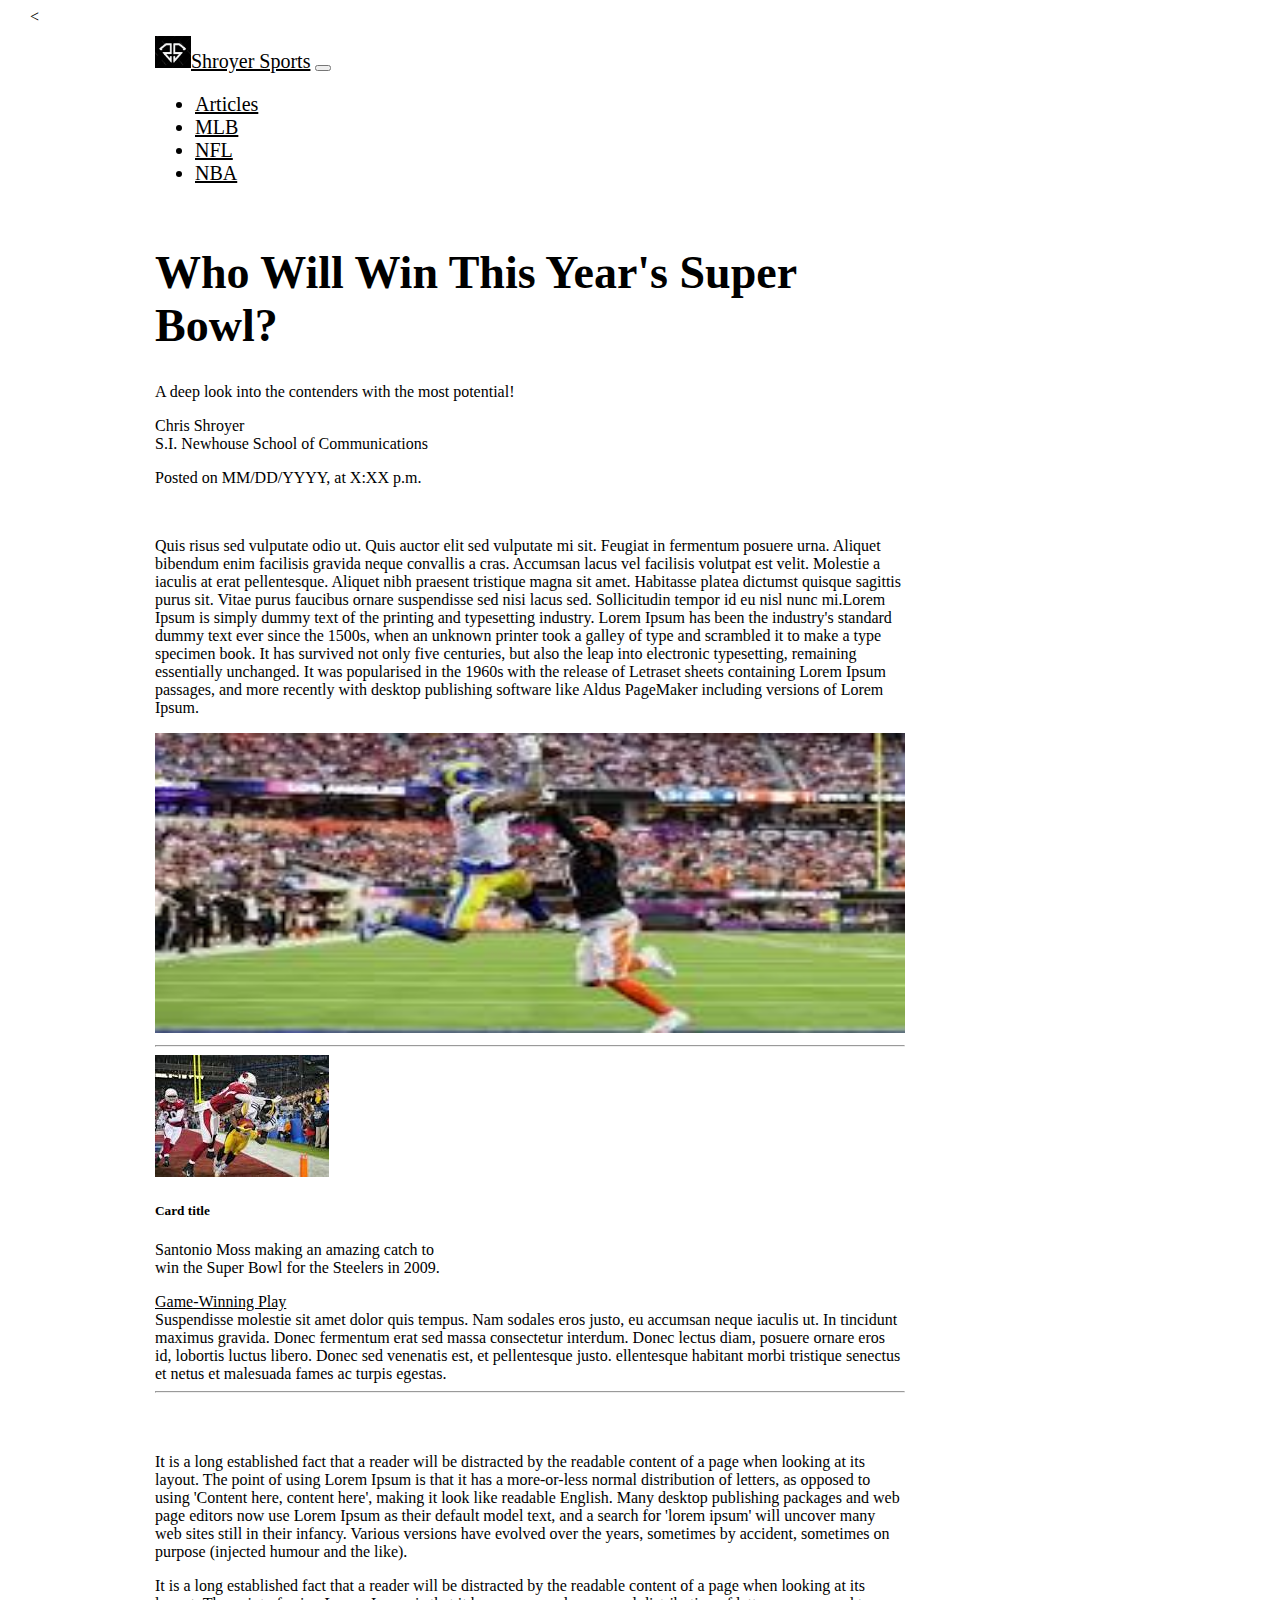
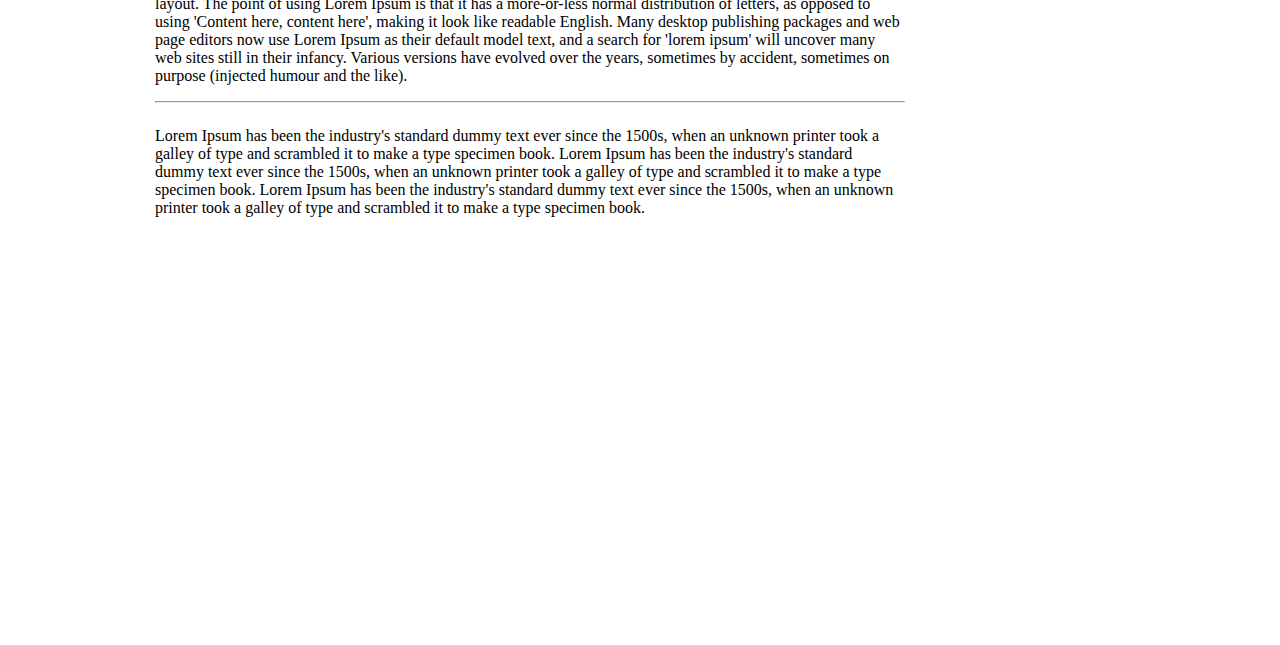
<file: assignment10/index.html>
<!DOCTYPE html>
<html lang="en">
  <head>
    <meta charset="utf-8">

    <link href="https://cdn.jsdelivr.net/npm/bootstrap@5.2.3/dist/css/bootstrap.min.css" rel="stylesheet" integrity="sha384-rbsA2VBKQhggwzxH7pPCaAqO46MgnOM80zW1RWuH61DGLwZJEdK2Kadq2F9CUG65" crossorigin="anonymous">


    <link rel="stylesheet" href="css/main.css">
    <<link rel="icon" href="images/baseball.png" type="image/x-icon">
    <title>Assignment 10</title>
  </head>
  <body>
    
  <header class="d-flex flex-wrap justify-content-start py-3 mb-4 border-bottom">

<nav class="navbar navbar-expand-lg bg-light">
  <div class="container-fluid">
    <a class="navbar-brand" href="#"><img class="logo" src=images/doubles.png>Shroyer Sports</a>
    <button class="navbar-toggler" type="button" data-bs-toggle="collapse" data-bs-target="#navbarText" aria-controls="navbarText" aria-expanded="false" aria-label="Toggle navigation">
      <span class="navbar-toggler-icon"></span>
    </button>
    <div class="collapse navbar-collapse" id="navbarText">
      <ul class="navbar-nav me-auto mb-2 mb-lg-0">
        <li class="nav-item">
          <a class="nav-link active" aria-current="page" href="#">Articles</a>
        </li>
        <li class="nav-item">
          <a class="nav-link" href="#">MLB</a>
        </li>
        <li class="nav-item">
          <a class="nav-link" href="#">NFL</a>
        </li>
        <li class="nav-item">
          <a class="nav-link" href="#">NBA</a>
        </li>
      </ul>
    </div>
  </div>
</nav>


     

    <header>




    <article>


      <header>
        <h1>Who Will Win This Year's Super Bowl?</h1>
        <p>A deep look into the contenders with the most potential!</p>
        <p class="byline">Chris Shroyer <br>S.I. Newhouse School of Communications</p>
        <p>Posted on MM/DD/YYYY, at X:XX p.m.</p>
      </header>
<br>

  

    <div class="row">
    <div class="col-md-8 col-sm-8">
    <p style="float:left;">Quis risus sed vulputate odio ut. Quis auctor elit sed vulputate mi sit. Feugiat in fermentum posuere urna. Aliquet bibendum enim facilisis gravida neque convallis a cras. Accumsan lacus vel facilisis volutpat est velit. Molestie a iaculis at erat pellentesque. Aliquet nibh praesent tristique magna sit amet. Habitasse platea dictumst quisque sagittis purus sit. Vitae purus faucibus ornare suspendisse sed nisi lacus sed. Sollicitudin tempor id eu nisl nunc mi.Lorem Ipsum is simply dummy text of the printing and typesetting industry. Lorem Ipsum has been the industry's standard dummy text ever since the 1500s, when an unknown printer took a galley of type and scrambled it to make a type specimen book. It has survived not only five centuries, but also the leap into electronic typesetting, remaining essentially unchanged. It was popularised in the 1960s with the release of Letraset sheets containing Lorem Ipsum passages, and more recently with desktop publishing software like Aldus PageMaker including versions of Lorem Ipsum.</p>
  </div>
  <div class="col-md-4 col-sm-4">
    <img id="odellbeckham" src="images/objmoss.jpeg" class="img-fluid" alt="obj">
</div>


<hr>

 <div class="row">
    <div class="col-md-6">
      <div class="card" style="width: 18rem;">
        <img src="images/santanamoss.jpeg" class="card-img-top" alt="Santana Moss">
            <div class="card-body">
              <h5 class="card-title">Card title</h5>
              <p class="card-text">Santonio Moss making an amazing catch to win the Super Bowl for the Steelers in 2009.</p>
            <a href="https://www.youtube.com/watch?v=3mWHZKYFD9A" class="btn btn-primary">Game-Winning Play</a>
            </div>
      </div>
    </div>
    <div class="col-md-6">
      Suspendisse molestie sit amet dolor quis tempus. Nam sodales eros justo, eu accumsan neque iaculis ut. In tincidunt maximus gravida. Donec fermentum erat sed massa consectetur interdum. Donec lectus diam, posuere ornare eros id, lobortis luctus libero. Donec sed venenatis est, et pellentesque justo. ellentesque habitant morbi tristique senectus et netus et malesuada fames ac turpis egestas.
    </div>
  </div>

  <hr>

  <br>
  <br> 

  <p>It is a long established fact that a reader will be distracted by the readable content of a page when looking at its layout. The point of using Lorem Ipsum is that it has a more-or-less normal distribution of letters, as opposed to using 'Content here, content here', making it look like readable English. Many desktop publishing packages and web page editors now use Lorem Ipsum as their default model text, and a search for 'lorem ipsum' will uncover many web sites still in their infancy. Various versions have evolved over the years, sometimes by accident, sometimes on purpose (injected humour and the like).</p>


  <p>It is a long established fact that a reader will be distracted by the readable content of a page when looking at its layout. The point of using Lorem Ipsum is that it has a more-or-less normal distribution of letters, as opposed to using 'Content here, content here', making it look like readable English. Many desktop publishing packages and web page editors now use Lorem Ipsum as their default model text, and a search for 'lorem ipsum' will uncover many web sites still in their infancy. Various versions have evolved over the years, sometimes by accident, sometimes on purpose (injected humour and the like).</p>

<hr>


<div class="row">
    <div class="col-md-8 col-sm-8">
    <p style="float:right">Lorem Ipsum has been the industry's standard dummy text ever since the 1500s, when an unknown printer took a galley of type and scrambled it to make a type specimen book. Lorem Ipsum has been the industry's standard dummy text ever since the 1500s, when an unknown printer took a galley of type and scrambled it to make a type specimen book. Lorem Ipsum has been the industry's standard dummy text ever since the 1500s, when an unknown printer took a galley of type and scrambled it to make a type specimen book.</p>
  </div>
  <div class="col-md-4 col-sm-4">
    <iframe title="COVID Cases per Month (2020-2021)" aria-label="Interactive line chart" id="datawrapper-chart-EtlVN" src="https://datawrapper.dwcdn.net/EtlVN/1/" scrolling="no" frameborder="0" style="width: 0; min-width: 100% !important; border: none;" height="400"></iframe><script type="text/javascript">!function(){"use strict";window.addEventListener("message",(function(e){if(void 0!==e.data["datawrapper-height"]){var t=document.querySelectorAll("iframe");for(var a in e.data["datawrapper-height"])for(var r=0;r<t.length;r++){if(t[r].contentWindow===e.source)t[r].style.height=e.data["datawrapper-height"][a]+"px"}}}))}();</script>
</div>




      </article>


      
  <script src="https://cdn.jsdelivr.net/npm/bootstrap@5.2.3/dist/js/bootstrap.bundle.min.js" integrity="sha384-kenU1KFdBIe4zVF0s0G1M5b4hcpxyD9F7jL+jjXkk+Q2h455rYXK/7HAuoJl+0I4" crossorigin="anonymous"></script> 
     

  </body>
</html>
</file>
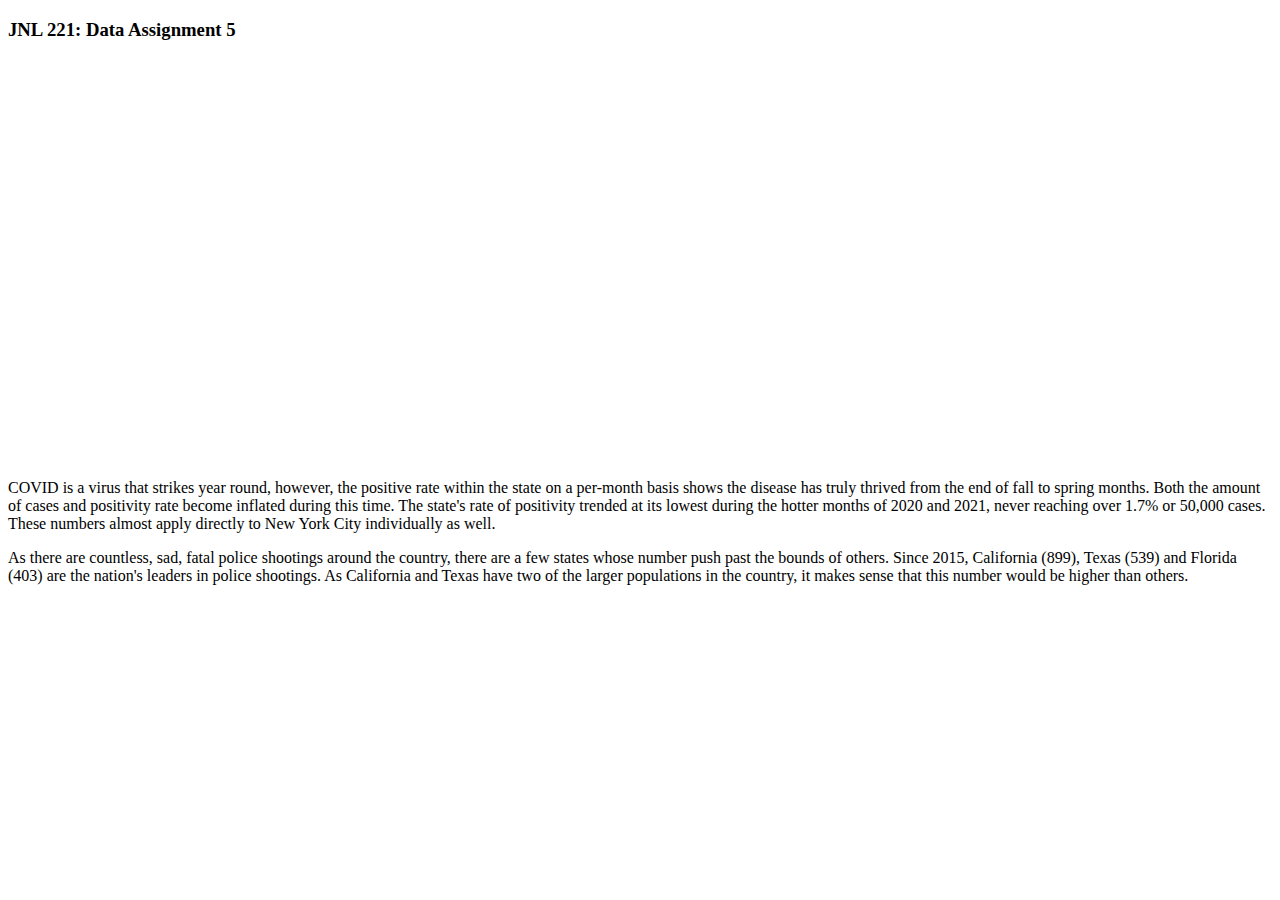
<file: assignment5/index.html>
<!doctype html>
<html lang="en">
  <head>
    <!-- Required meta tags -->
    <meta charset="utf-8">
    <meta name="viewport" content="width=device-width, initial-scale=1">

    <!-- Bootstrap CSS -->
    <link href="https://cdn.jsdelivr.net/npm/bootstrap@5.0.2/dist/css/bootstrap.min.css" rel="stylesheet" integrity="sha384-EVSTQN3/azprG1Anm3QDgpJLIm9Nao0Yz1ztcQTwFspd3yD65VohhpuuCOmLASjC" crossorigin="anonymous">

    <title>JNL 221 - Data Assignment 5</title>
  </head>
  <body>

    <div class="container">

      <div class="row">
        <header class="col bg-secondary text-white p-2 mb-4">
          <h3>JNL 221: Data Assignment 5</h3>
        </header> 
      </div>

      <div class="row">
        <div class="col-lg-7">

          <!-- PLACE YOUR DATAWRAPPER <iframe> DIRECTLY UNDERNEATH ME! -->
<iframe title="COVID Cases per Month (2020-2021)" aria-label="Interactive line chart" id="datawrapper-chart-EtlVN" src="https://datawrapper.dwcdn.net/EtlVN/1/" scrolling="no" frameborder="0" style="width: 0; min-width: 100% !important; border: none;" height="400"></iframe><script type="text/javascript">!function(){"use strict";window.addEventListener("message",(function(e){if(void 0!==e.data["datawrapper-height"]){var t=document.querySelectorAll("iframe");for(var a in e.data["datawrapper-height"])for(var r=0;r<t.length;r++){if(t[r].contentWindow===e.source)t[r].style.height=e.data["datawrapper-height"][a]+"px"}}}))}();</script> 

          
          <!-- PLACE YOUR DATAWRAPPER <iframe> ABOVE ME!-->
        
        <p> COVID is a virus that strikes year round, however, the positive rate within the state on a per-month basis shows the disease has truly thrived from the end of fall to spring months. Both the amount of cases and positivity rate become inflated during this time. The state's rate of positivity trended at its lowest during the hotter months of 2020 and 2021, never reaching over 1.7% or 50,000 cases. These numbers almost apply directly to New York City individually as well. <p>

        </div>

<div class="flourish-embed flourish-chart" data-src="visualisation/11434537"><script src="https://public.flourish.studio/resources/embed.js"></script></div> 

<p>As there are countless, sad, fatal police shootings around the country, there are a few states whose number push past the bounds of others. Since 2015, California (899), Texas (539) and Florida (403) are the nation's leaders in police shootings. As California and Texas have two of the larger populations in the country, it makes sense that this number would be higher than others.<p>

      </div>

    <!-- Bootstrap Bundle with Popper -->
    <script src="https://cdn.jsdelivr.net/npm/bootstrap@5.0.2/dist/js/bootstrap.bundle.min.js" integrity="sha384-MrcW6ZMFYlzcLA8Nl+NtUVF0sA7MsXsP1UyJoMp4YLEuNSfAP+JcXn/tWtIaxVXM" crossorigin="anonymous"></script>

  </body>
</html>
</file>
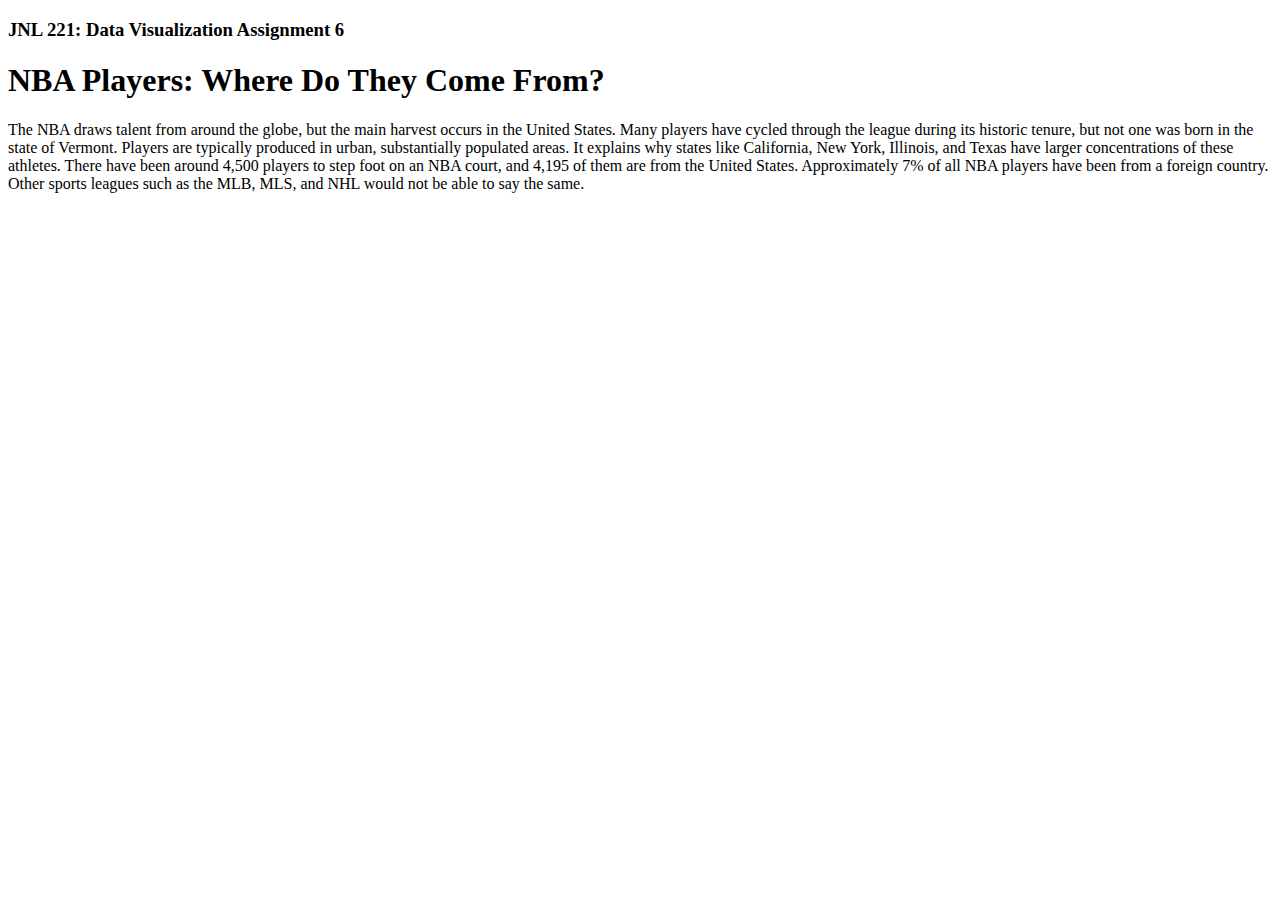
<file: assignment6/index.html>
<!doctype html>
<html lang="en">
  <head>
    <!-- Required meta tags -->
    <meta charset="utf-8">
    <meta name="viewport" content="width=device-width, initial-scale=1">

    <!-- Bootstrap CSS -->
    <link href="https://cdn.jsdelivr.net/npm/bootstrap@5.0.2/dist/css/bootstrap.min.css" rel="stylesheet" integrity="sha384-EVSTQN3/azprG1Anm3QDgpJLIm9Nao0Yz1ztcQTwFspd3yD65VohhpuuCOmLASjC" crossorigin="anonymous">

    <title>JNL 221 - DV3</title>
  </head>
  <body>

    <div class="container">

      <div class="row">
        <header class="col bg-secondary text-white p-2 mb-4">
          <h3>JNL 221: Data Visualization Assignment 6</h3>
        </header>
      </div>

      <div class="row">
        <div class="col-lg-7">


          <h1>NBA Players: Where Do They Come From?</h1>

          <p>The NBA draws talent from around the globe, but the main harvest occurs in the United States. Many players have cycled through the league during its historic tenure, but not one was born in the state of Vermont. Players are typically produced in urban, substantially populated areas. It explains why states like California, New York, Illinois, and Texas have larger concentrations of these athletes. There have been around 4,500 players to step foot on an NBA court, and 4,195 of them are from the United States. Approximately 7% of all NBA players have been from a foreign country. Other sports leagues such as the MLB, MLS, and NHL would not be able to say the same. </p>

          <!-- PLACE YOUR DATAWRAPPER <iframe> DIRECTLY UNDERNEATH ME! -->

            <iframe title="Which state produces the most NBA players?" aria-label="Map" id="datawrapper-chart-NdQXC" src="https://datawrapper.dwcdn.net/NdQXC/1/" scrolling="no" frameborder="0" style="width: 0; min-width: 100% !important; border: none;" height="501"></iframe><script type="text/javascript">!function(){"use strict";window.addEventListener("message",(function(e){if(void 0!==e.data["datawrapper-height"]){var t=document.querySelectorAll("iframe");for(var a in e.data["datawrapper-height"])for(var r=0;r<t.length;r++){if(t[r].contentWindow===e.source)t[r].style.height=e.data["datawrapper-height"][a]+"px"}}}))}();
</script>

          
          <!-- PLACE YOUR DATAWRAPPER <iframe> ABOVE ME!-->
        
        </div>

      </div>

    <!-- Bootstrap Bundle with Popper -->
    <script src="https://cdn.jsdelivr.net/npm/bootstrap@5.0.2/dist/js/bootstrap.bundle.min.js" integrity="sha384-MrcW6ZMFYlzcLA8Nl+NtUVF0sA7MsXsP1UyJoMp4YLEuNSfAP+JcXn/tWtIaxVXM" crossorigin="anonymous"></script>

  </body>
</html>
</file>
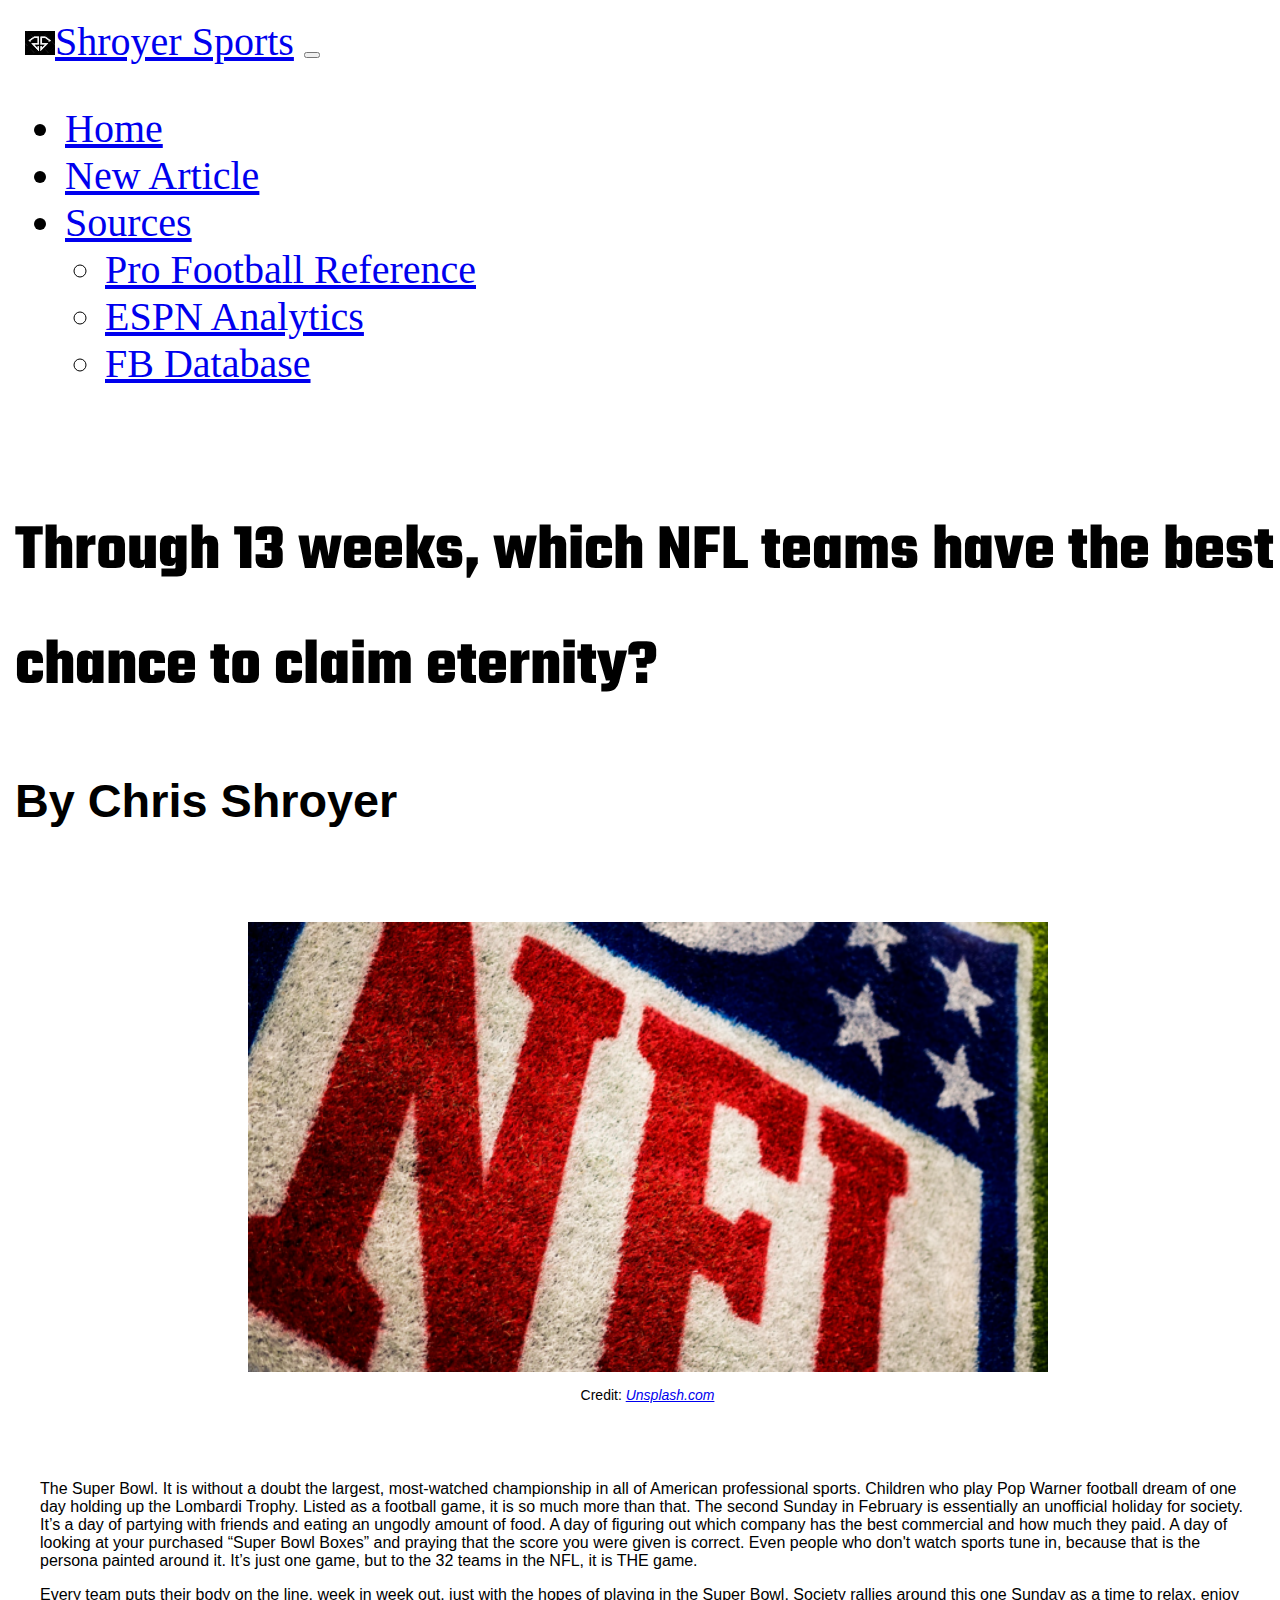
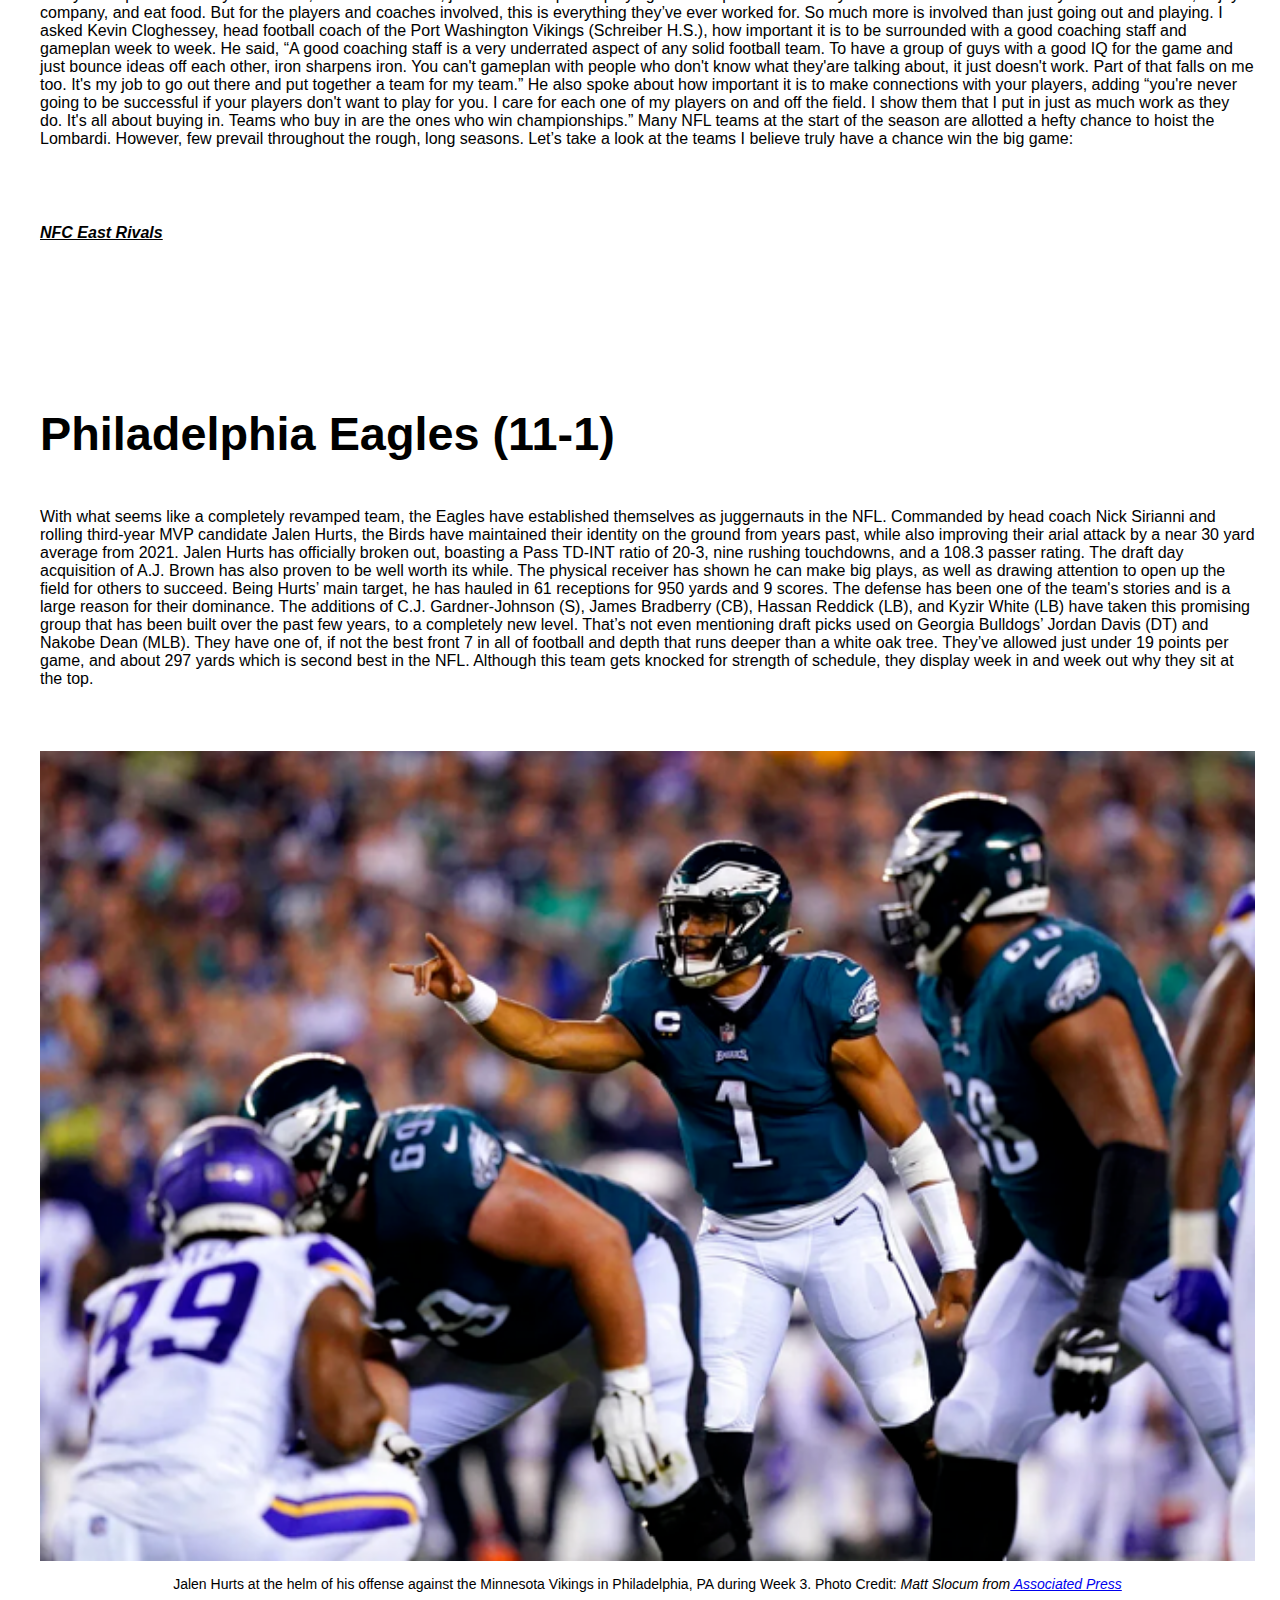
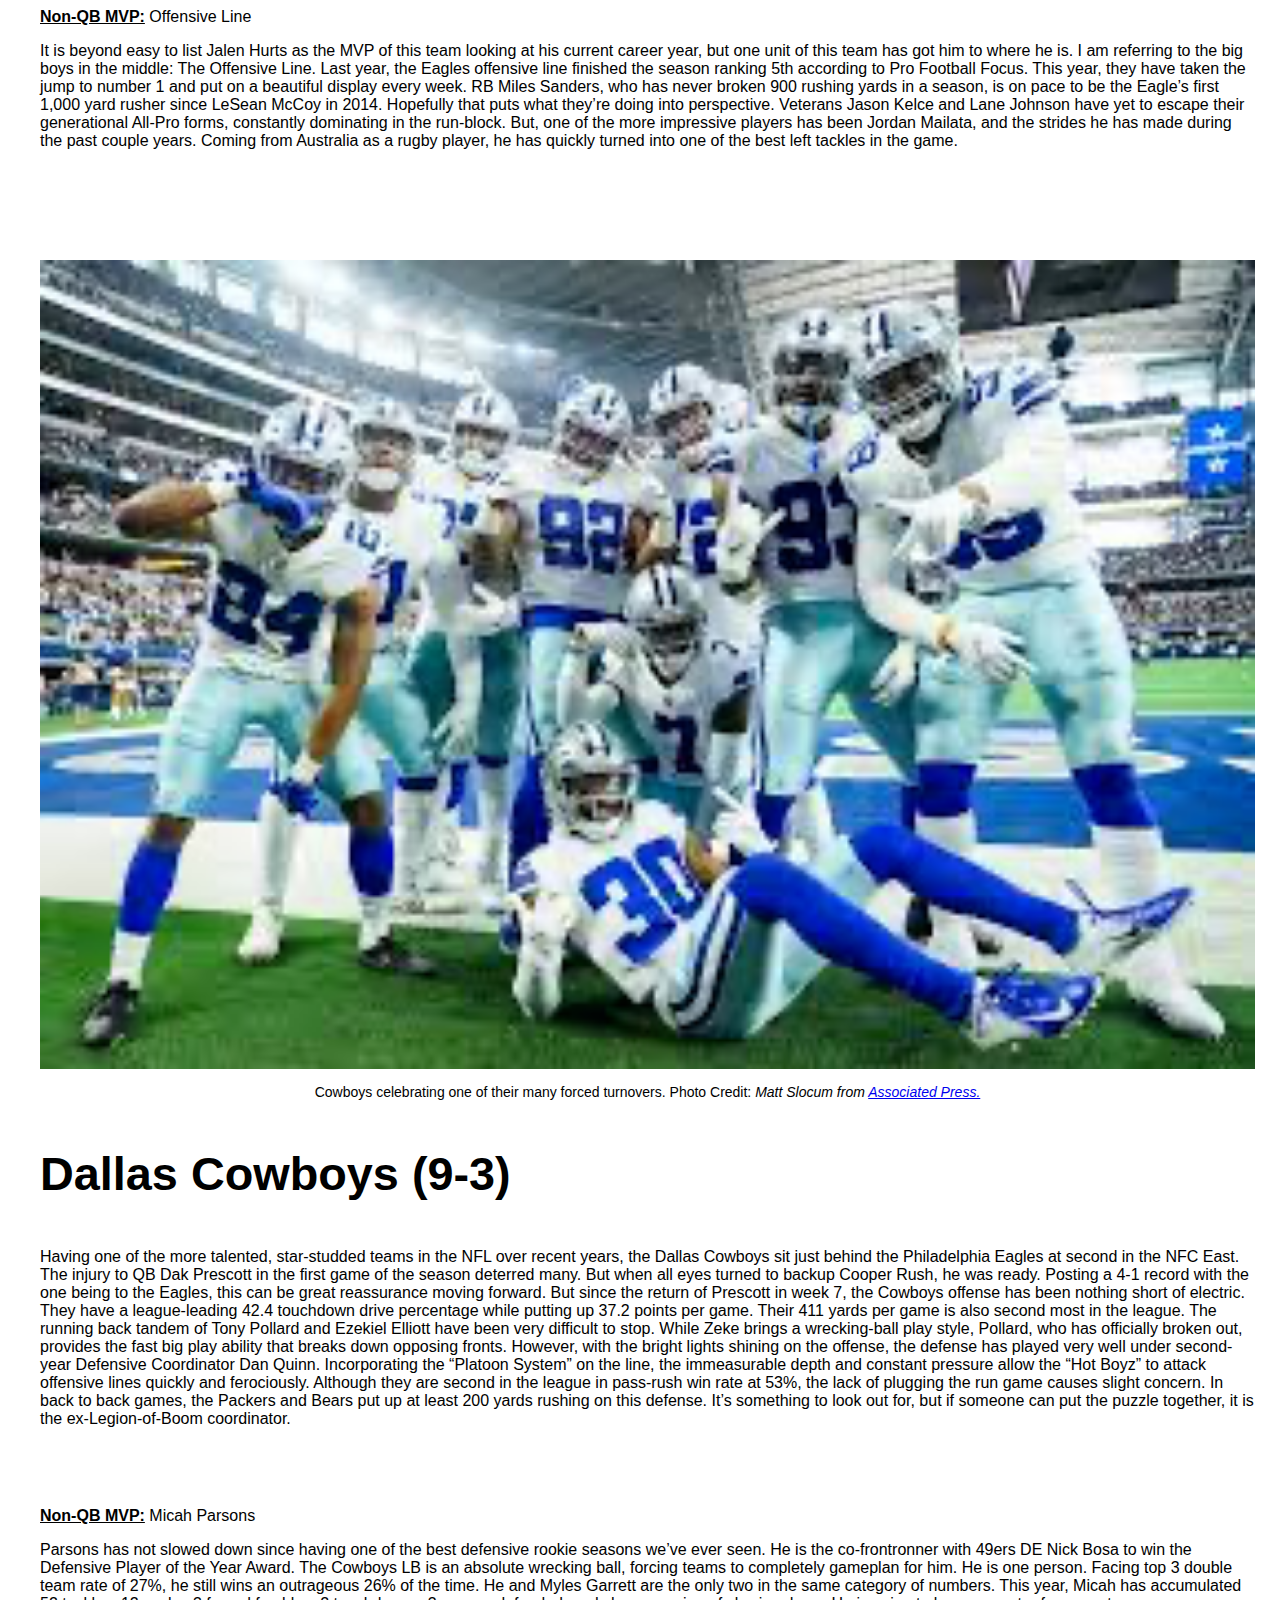
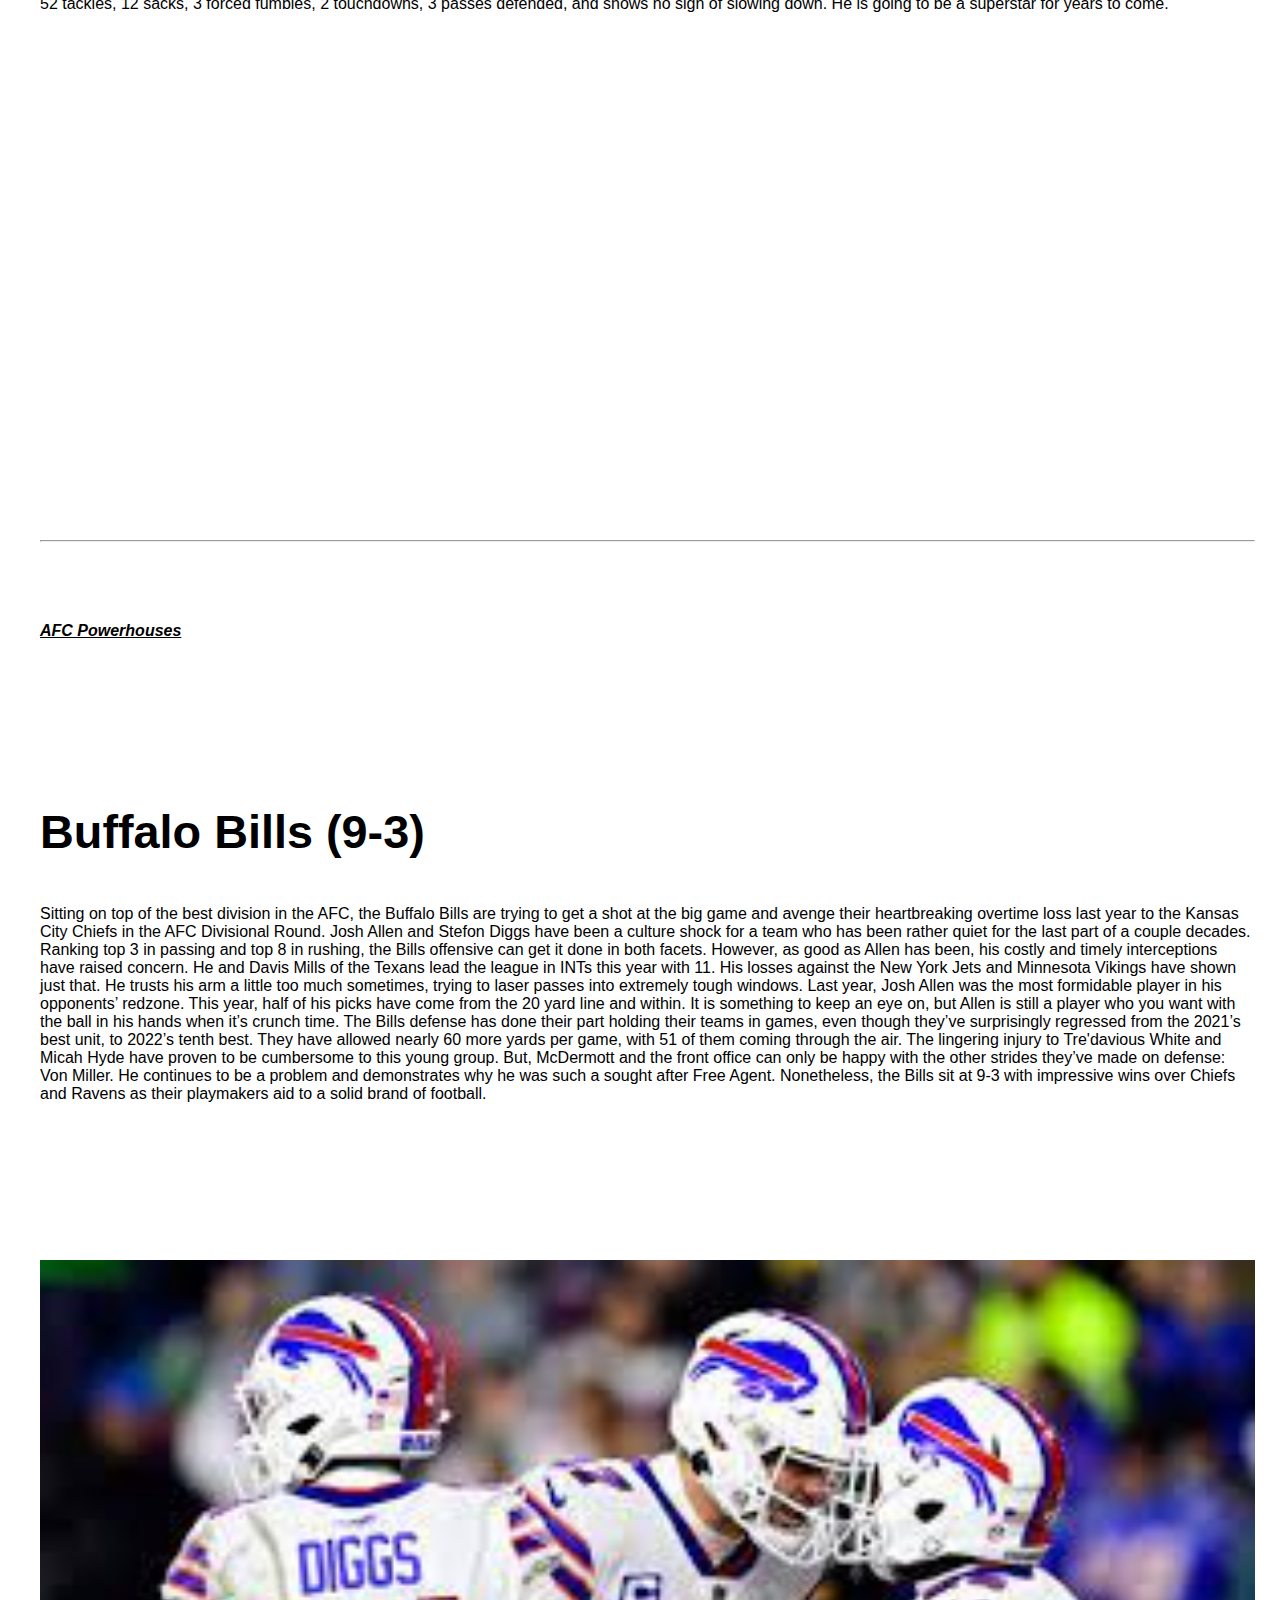
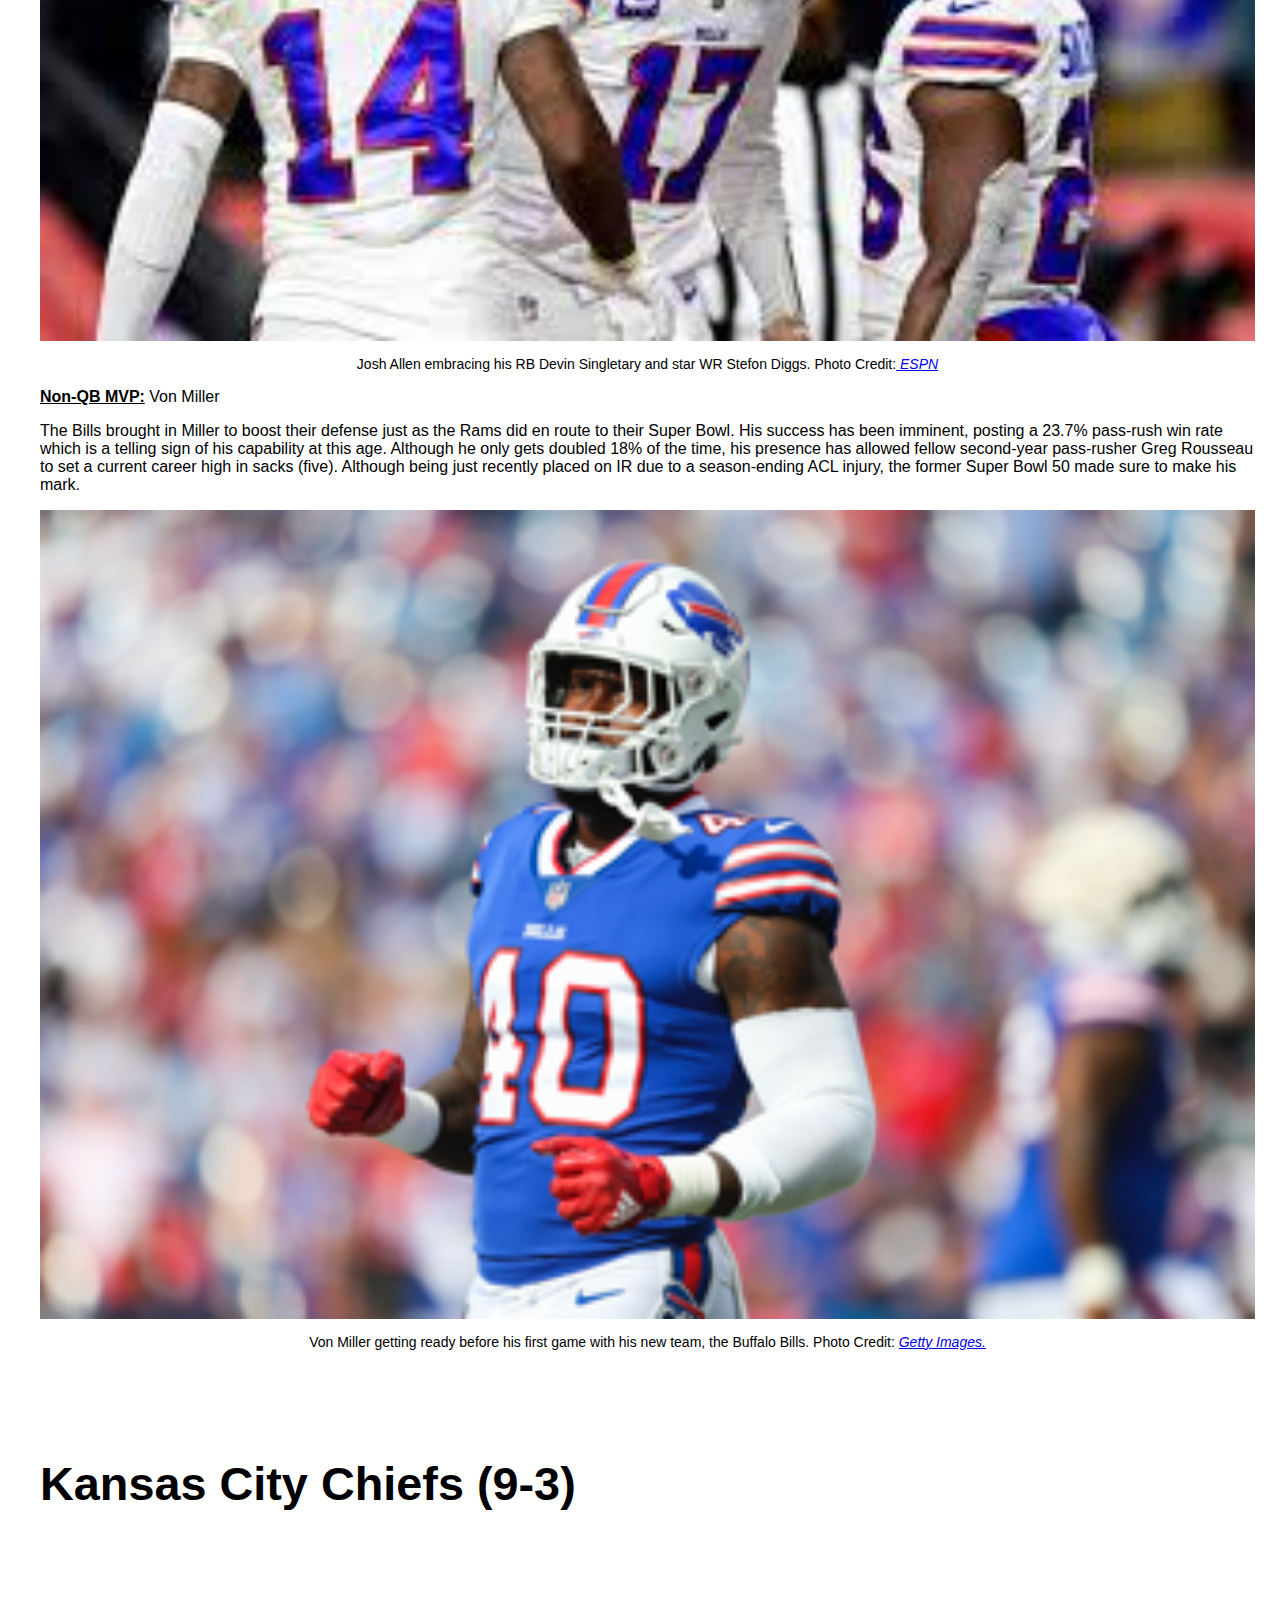
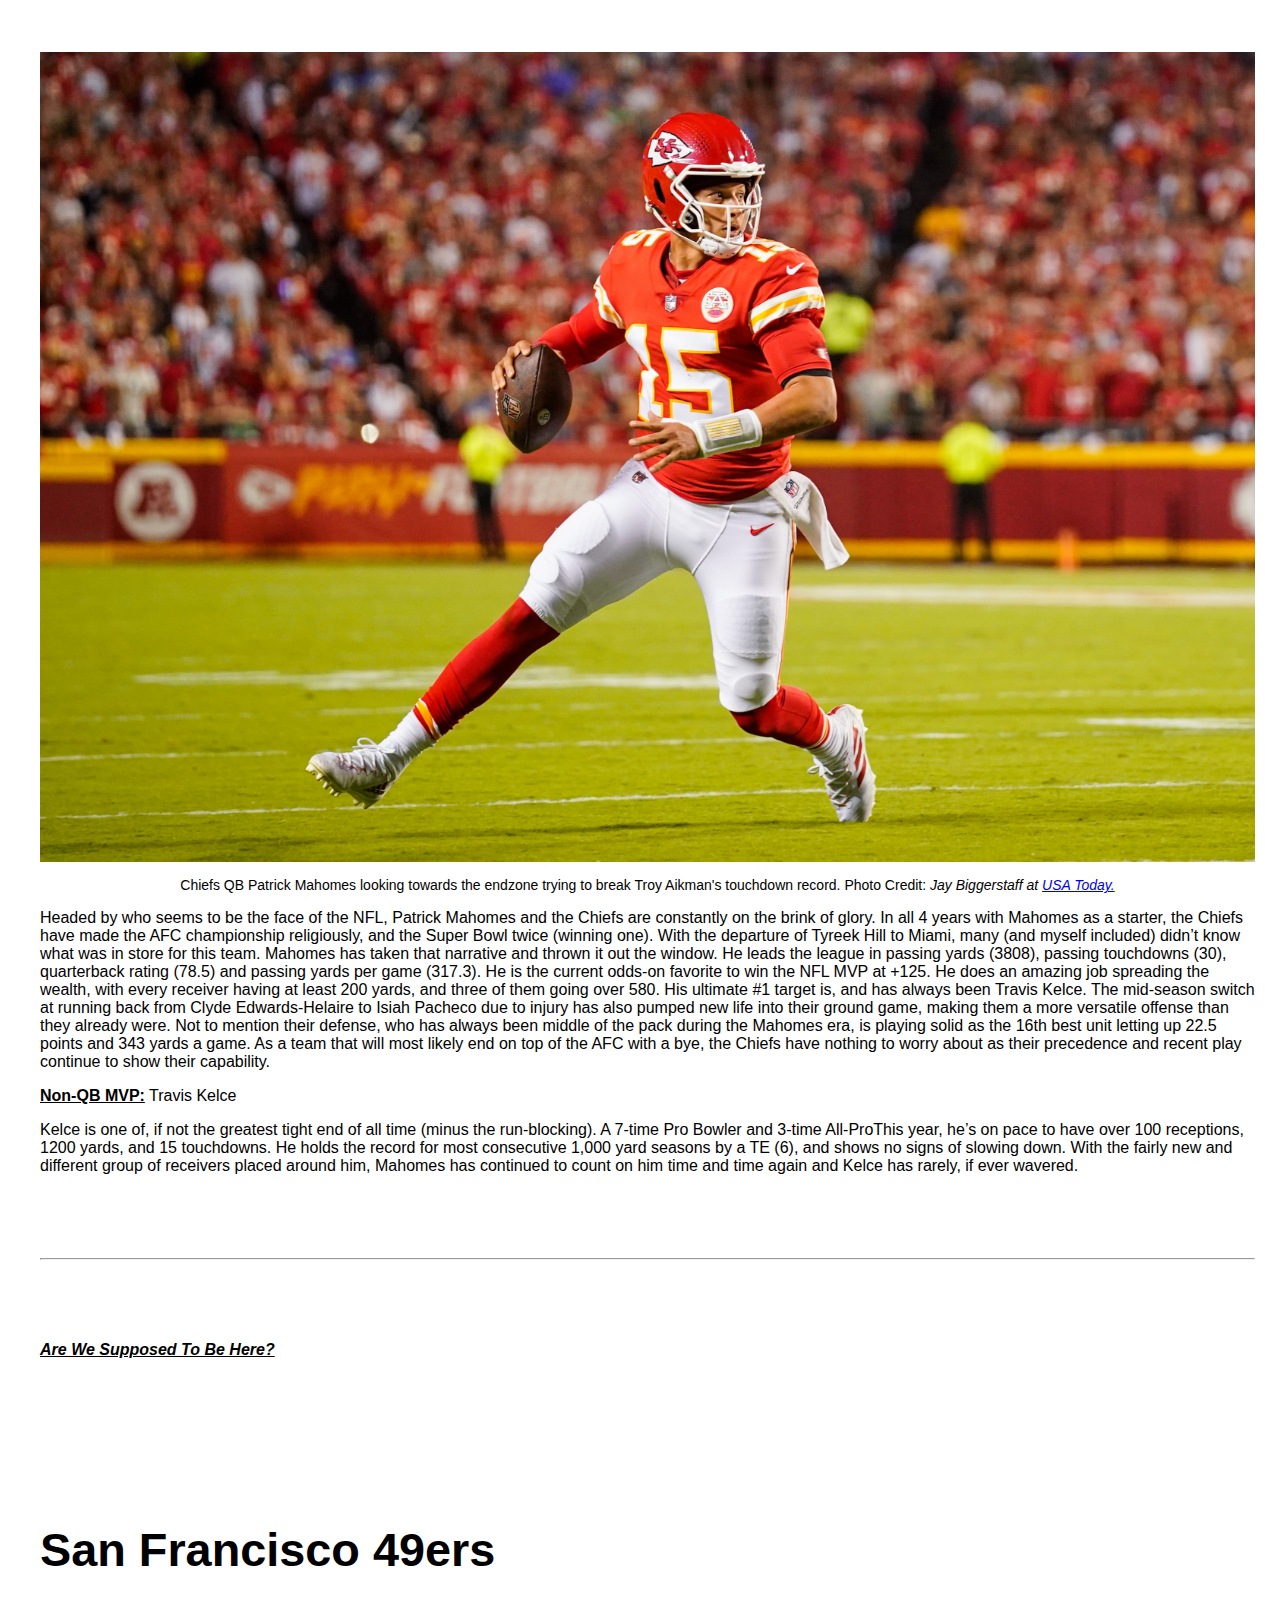
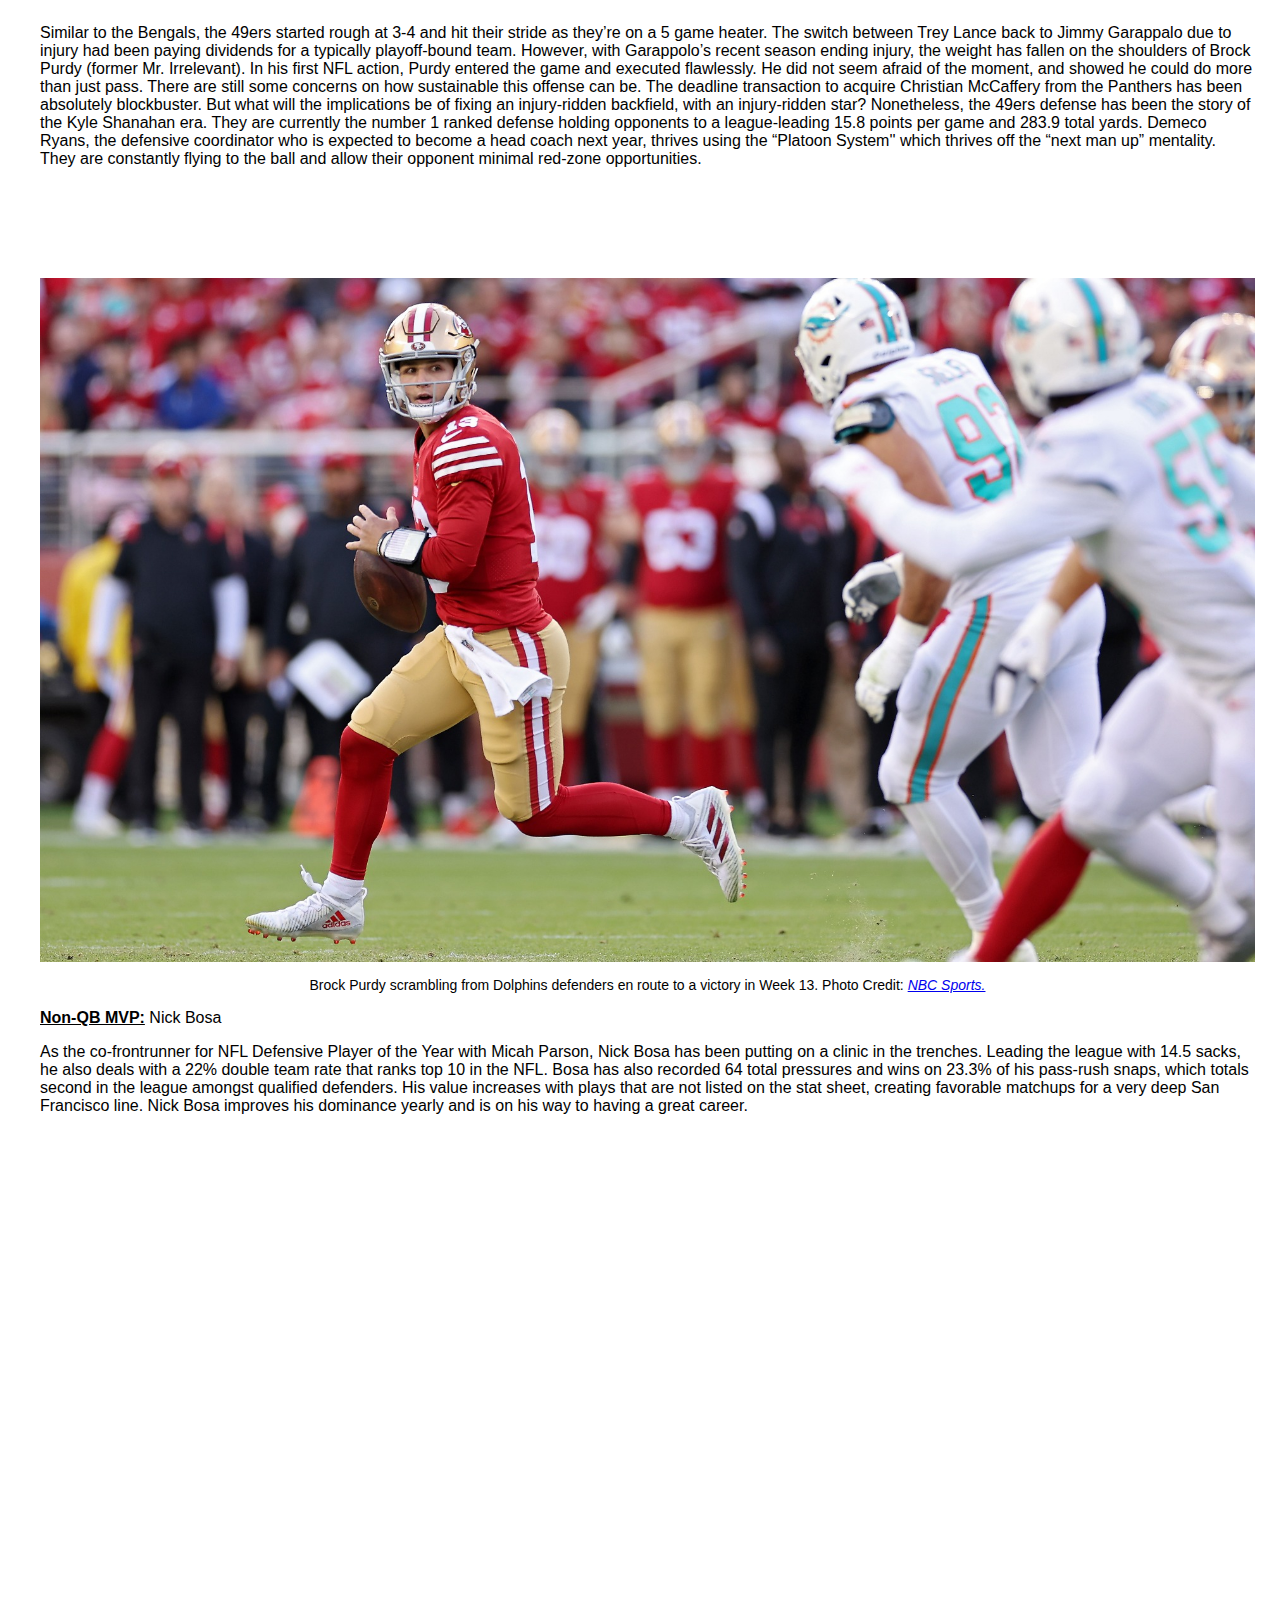
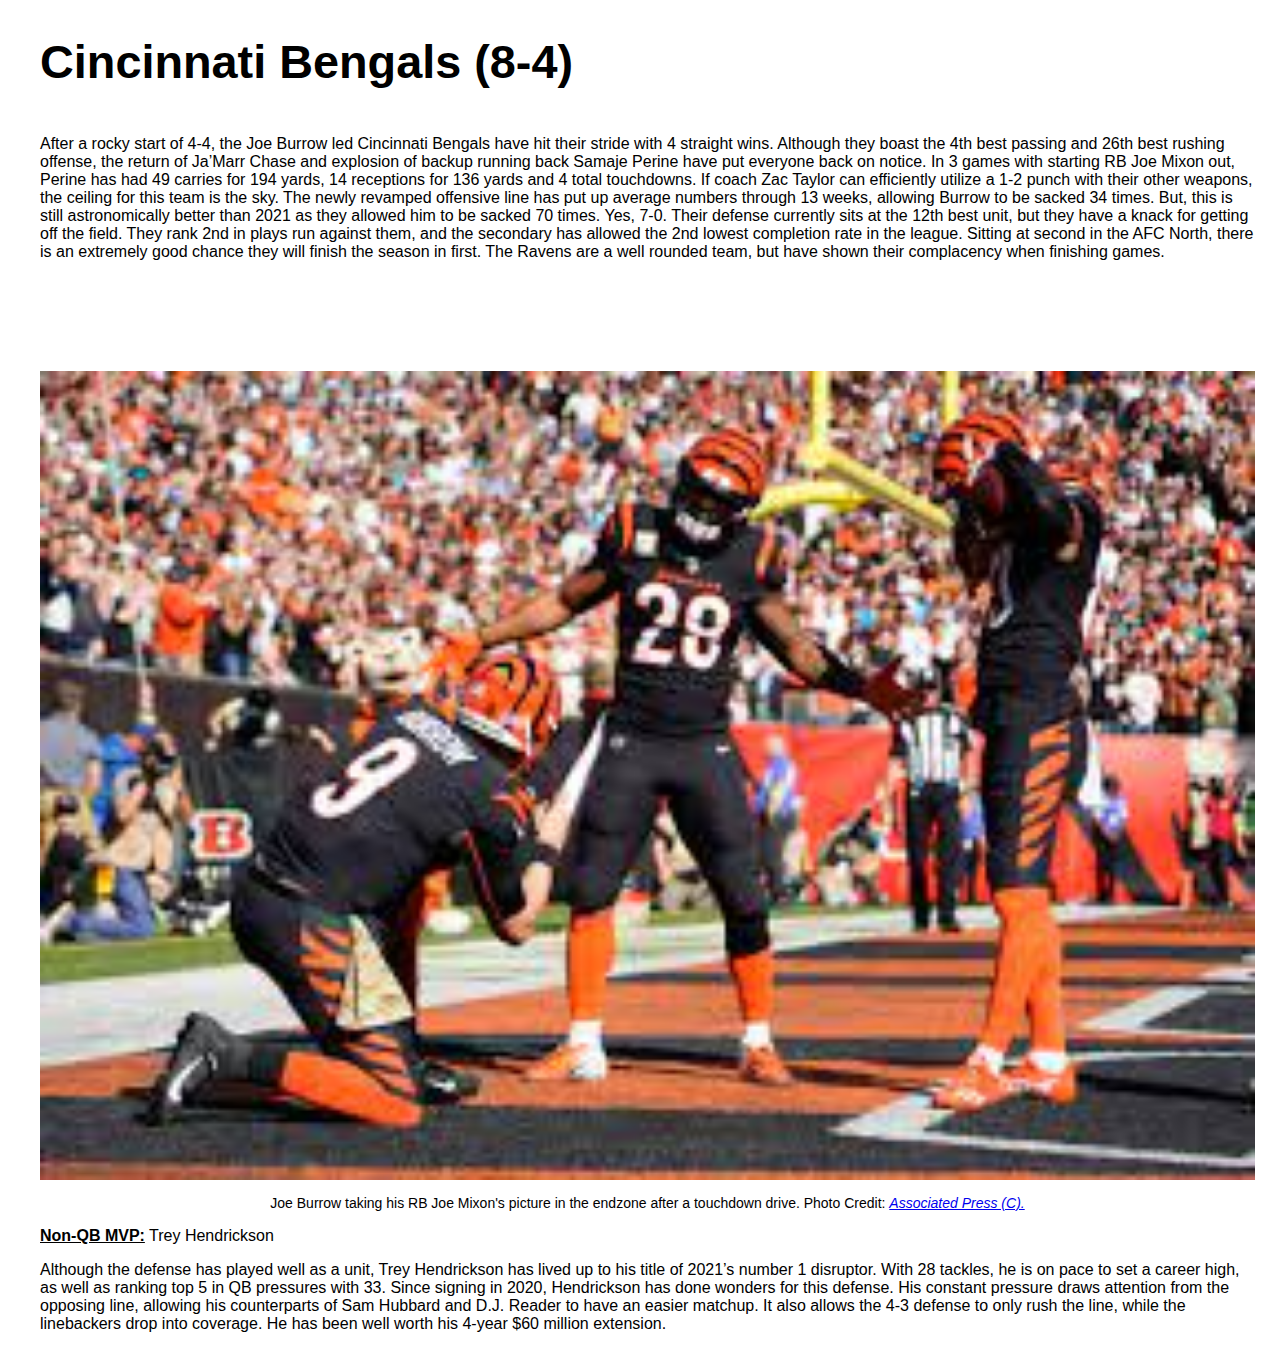
<file: superbowlpredictions/index.html>
<!DOCTYPE html>
<html>
<head>

  <link rel="stylesheet" href="project.css">
<link href="https://cdn.jsdelivr.net/npm/bootstrap@5.2.3/dist/css/bootstrap.min.css" rel="stylesheet" integrity="sha384-rbsA2VBKQhggwzxH7pPCaAqO46MgnOM80zW1RWuH61DGLwZJEdK2Kadq2F9CUG65" crossorigin="anonymous">
<meta name="viewport" content="width=device-width, initial-scale=1, shrink-to-fit=no">

<!-- JavaScript Bundle with Popper -->
<script src="https://cdn.jsdelivr.net/npm/bootstrap@5.2.3/dist/js/bootstrap.bundle.min.js" integrity="sha384-kenU1KFdBIe4zVF0s0G1M5b4hcpxyD9F7jL+jjXkk+Q2h455rYXK/7HAuoJl+0I4" crossorigin="anonymous"></script>

<title>Through 13 weeks, which NFL teams have the best chance to claim eternity?</title>

</head>



<body style="align: middle;">

<div class="container">
<div class="row">

<nav class="navbar navbar-expand-lg bg-light">
  <div class="container-fluid">
    <a class="navbar-brand" href="#"><img class="logo" src=images/doubless.jpeg>Shroyer Sports</a>
    <button class="navbar-toggler" type="button" data-bs-toggle="collapse" data-bs-target="#navbarNavDropdown" aria-controls="navbarNavDropdown" aria-expanded="false" aria-label="Toggle navigation">
      <span class="navbar-toggler-icon"></span>
    </button>
    <div class="collapse navbar-collapse" id="navbarNavDropdown">
      <ul class="navbar-nav">
        <li class="nav-item">
          <a class="nav-link active" aria-current="page" href="#">Home</a>
        </li>
        <li class="nav-item">
          <a class="nav-link" href="https://cshroyer14.github.io/est133finalproject/">New Article</a>
        </li>
        <li class="nav-item dropdown">
          <a class="nav-link dropdown-toggle" href="#" role="button" data-bs-toggle="dropdown" aria-expanded="false">
            Sources
          </a>
          <ul class="dropdown-menu">
            <li><a class="dropdown-item" href="https://www.pro-football-reference.com/">Pro Football Reference</a></li>
            <li><a class="dropdown-item" href="https://www.espn.com/analytics/">ESPN Analytics</a></li>
            <li><a class="dropdown-item" href="https://www.footballdb.com/">FB Database</a></li>
          </ul>
        </li>
      </ul>
    </div>
  </div>
</nav>

  <div class="container">
    <h1>
    <link rel="preconnect" href="https://fonts.googleapis.com">
    <link rel="preconnect" href="https://fonts.gstatic.com" crossorigin>
    <link href="https://fonts.googleapis.com/css2?family=Teko&display=swap" rel="stylesheet">
    <span>Through 13 weeks, which NFL teams have the best chance to claim eternity?</span></h1>
    <h3>By Chris Shroyer</h3>



    <br>
    
    <div class="row">
      <div class="col-md-12">
        <div class="mainimg">

          <img src=images/nfl.png alt="Non-Copyright NFL logo" height="450" width="250">
          <p class="caption">
          <link rel="preconnect" href="https://fonts.googleapis.com">
          <link rel="preconnect" href="https://fonts.gstatic.com" crossorigin>
          <link href="https://fonts.googleapis.com/css2?family=PT+Serif+Caption:ital@1&display=swap" rel="stylesheet">
          Credit: <i><a href="https://unsplash.com/s/photos/nfl">Unsplash.com</a></i></p>
          </div>
        </div>
      </div>
    </div>

  <br>


  <article>

  <div class="row">
    <div class="col-md-12 col-sm-12">
      <p>The Super Bowl. It is without a doubt the largest, most-watched championship in all of American professional sports. Children who play Pop Warner football dream of one day holding up the Lombardi Trophy. Listed as a football game, it is so much more than that. The second Sunday in February is essentially an unofficial holiday for society. It’s a day of partying with friends and eating an ungodly amount of food. A day of figuring out which company has the best commercial and how much they paid. A day of looking at your purchased “Super Bowl Boxes” and praying that the score you were given is correct. Even people who don't watch sports tune in, because that is the persona painted around it. It’s just one game, but to the 32 teams in the NFL, it is THE game. </p>

      <p>Every team puts their body on the line, week in week out, just with the hopes of playing in the Super Bowl. Society rallies around this one Sunday as a time to relax, enjoy company, and eat food. But for the players and coaches involved, this is everything they’ve ever worked for. So much more is involved than just going out and playing. I asked Kevin Cloghessey, head football coach of the Port Washington Vikings (Schreiber H.S.), how important it is to be surrounded with a good coaching staff and gameplan week to week. He said, “A good coaching staff is a very underrated aspect of any solid football team. To have a group of guys with a good IQ for the game and just bounce ideas off each other, iron sharpens iron. You can't gameplan with people who don't know what they'are talking about, it just doesn't work. Part of that falls on me too. It's my job to go out there and put together a team for my team.” He also spoke about how important it is to make connections with your players, adding “you're never going to be successful if your players don't want to play for you. I care for each one of my players on and off the field. I show them that I put in just as much work as they do. It's all about buying in. Teams who buy in are the ones who win championships.” Many NFL teams at the start of the season are allotted a hefty chance to hoist the Lombardi. However, few prevail throughout the rough, long seasons. Let’s take a look at the teams I believe truly have a chance win the big game: </p>
    </div>
  </div>



<br>



  <h2><b><u><i>NFC East Rivals</i></u></b></h2>

  <br>
  <br>

  <div class="row">
    <div class="col-lg-8">
      <h3><b>Philadelphia Eagles (11-1)</b></h3>
      <p>With what seems like a completely revamped team, the Eagles have established themselves as juggernauts in the NFL. Commanded by head coach Nick Sirianni and rolling third-year MVP candidate Jalen Hurts, the Birds have maintained their identity on the ground from years past, while also improving their arial attack by a near 30 yard average from 2021. Jalen Hurts has officially broken out, boasting a Pass TD-INT ratio of 20-3, nine rushing touchdowns, and a 108.3 passer rating. The draft day acquisition of A.J. Brown has also proven to be well worth its while. The physical receiver has shown he can make big plays, as well as drawing attention to open up the field for others to succeed. Being Hurts’ main target, he has hauled in 61 receptions for 950 yards and 9 scores. The defense has been one of the team's stories and is a large reason for their dominance. The additions of C.J. Gardner-Johnson (S), James Bradberry (CB), Hassan Reddick (LB), and Kyzir White (LB) have taken this promising group that has been built over the past few years, to a completely new level. That’s not even mentioning draft picks used on Georgia Bulldogs’ Jordan Davis (DT) and Nakobe Dean (MLB). They have one of, if not the best front 7 in all of football and depth that runs deeper than a white oak tree. They’ve allowed just under 19 points per game, and about 297 yards which is second best in the NFL. Although this team gets knocked for strength of schedule, they display week in and week out why they sit at the top. </p>
    </div>

    <div class="col-lg-4">
    <div class="img">
    <br>
    <img src=images/jalenhurts.png>
    <p class="caption">Jalen Hurts at the helm of his offense against the Minnesota Vikings in Philadelphia, PA during Week 3. Photo Credit: <i>Matt Slocum from<a href="https://www.kilduffs.com/Harbor.html"> Associated Press</a>
    </i></p>
    </div>
  </div>

  <div class="row">
    <div class="col-sm-12">
      <p><u><b>Non-QB MVP:</u></b> Offensive Line</p>
      <p>It is beyond easy to list Jalen Hurts as the MVP of this team looking at his current career year, but one unit of this team has got him to where he is. I am referring to the big boys in the middle: The Offensive Line. Last year, the Eagles offensive line finished the season ranking 5th according to Pro Football Focus. This year, they have taken the jump to number 1 and put on a beautiful display every week. RB Miles Sanders, who has never broken 900 rushing yards in a season, is on pace to be the Eagle’s first 1,000 yard rusher since LeSean McCoy in 2014. Hopefully that puts what they’re doing into perspective. Veterans Jason Kelce and Lane Johnson have yet to escape their generational All-Pro forms, constantly dominating in the run-block. But, one of the more impressive players has been Jordan Mailata, and the strides he has made during the past couple years. Coming from Australia as a rugby player, he has quickly turned into one of the best left tackles in the game.</p>

    </div>
  </div>


  <div class="row">
    <div class="col-lg-4">
      <br>
      <br>

    <div class="cowboysimg">
    <img src=images/cowboys.png>
    <p class="caption">Cowboys celebrating one of their many forced turnovers. Photo Credit: <i>Matt Slocum from <a href="https://apnews.com/">Associated Press.</a></i></p>
    </div>
    </div>


    <div class="col-lg-8">
    <h3><b>Dallas Cowboys (9-3)</b></h3>
    <p>Having one of the more talented, star-studded teams in the NFL over recent years, the Dallas Cowboys sit just behind the Philadelphia Eagles at second in the NFC East. The injury to QB Dak Prescott in the first game of the season deterred many. But when all eyes turned to backup Cooper Rush, he was ready. Posting a 4-1 record with the one being to the Eagles, this can be great reassurance moving forward. But since the return of Prescott in week 7, the Cowboys offense has been nothing short of electric. They have a league-leading 42.4 touchdown drive percentage while putting up 37.2 points per game. Their 411 yards per game is also second most in the league. The running back tandem of Tony Pollard and Ezekiel Elliott have been very difficult to stop. While Zeke brings a wrecking-ball play style, Pollard, who has officially broken out, provides the fast big play ability that breaks down opposing fronts. However, with the bright lights shining on the offense, the defense has played very well under second-year Defensive Coordinator Dan Quinn. Incorporating the “Platoon System” on the line, the immeasurable depth and constant pressure allow the “Hot Boyz” to attack offensive lines quickly and ferociously. Although they are second in the league in pass-rush win rate at 53%, the lack of plugging the run game causes slight concern. In back to back games, the Packers and Bears put up at least 200 yards rushing on this defense. It’s something to look out for, but if someone can put the puzzle together, it is the ex-Legion-of-Boom coordinator.</p>
    </div>
  </div>

  <br>

  <div class="row">
    <div class="col-lg-4">
    <p><b><u>Non-QB MVP:</u></b> Micah Parsons</p>
    <p>Parsons has not slowed down since having one of the best defensive rookie seasons we’ve ever seen. He is the co-frontronner with 49ers DE Nick Bosa to win the Defensive Player of the Year Award. The Cowboys LB is an absolute wrecking ball, forcing teams to completely gameplan for him. He is one person. Facing top 3 double team rate of 27%, he still wins an outrageous 26% of the time. He and Myles Garrett are the only two in the same category of numbers. This year, Micah has accumulated 52 tackles, 12 sacks, 3 forced fumbles, 2 touchdowns, 3 passes defended, and shows no sign of slowing down. He is going to be a superstar for years to come.</p>
    </div>


    <div class="col-lg-8">
      <iframe title="Who Has The Better Defense: Cowboys or Eagles?" aria-label="Table" id="datawrapper-chart-9QXN3" src="https://datawrapper.dwcdn.net/9QXN3/1/" scrolling="no" frameborder="0" style="width: 0; min-width: 100% !important; border: none;" height="434" data-external="1"></iframe><script type="text/javascript">!function(){"use strict";window.addEventListener("message",(function(e){if(void 0!==e.data["datawrapper-height"]){var t=document.querySelectorAll("iframe");for(var a in e.data["datawrapper-height"])for(var r=0;r<t.length;r++){if(t[r].contentWindow===e.source)t[r].style.height=e.data["datawrapper-height"][a]+"px"}}}))}();
</script>
    </div>

  </div>

  <br>
  <hr>
  <br>

<h2><b><i><u>AFC Powerhouses</u></i></b></h2>

<br>

  <div class="row">
    <div class="col-lg-8 col-md-8">
      <br>
      <h3><b>Buffalo Bills (9-3)</b></h3>
      <p>Sitting on top of the best division in the AFC, the Buffalo Bills are trying to get a shot at the big game and avenge their heartbreaking overtime loss last year to the Kansas City Chiefs in the AFC Divisional Round. Josh Allen and Stefon Diggs have been a culture shock for a team who has been rather quiet for the last part of a couple decades. Ranking top 3 in passing and top 8 in rushing, the Bills offensive can get it done in both facets. However, as good as Allen has been, his costly and timely interceptions have raised concern. He and Davis Mills of the Texans lead the league in INTs this year with 11. His losses against the New York Jets and Minnesota Vikings have shown just that. He trusts his arm a little too much sometimes, trying to laser passes into extremely tough windows. Last year, Josh Allen was the most formidable player in his opponents’ redzone. This year, half of his picks have come from the 20 yard line and within. It is something to keep an eye on, but Allen is still a player who you want with the ball in his hands when it’s crunch time. The Bills defense has done their part holding their teams in games, even though they’ve surprisingly regressed from the 2021’s best unit, to 2022’s tenth best. They have allowed nearly 60 more yards per game, with 51 of them coming through the air. The lingering injury to Tre'davious White and Micah Hyde have proven to be cumbersome to this young group. But, McDermott and the front office can only be happy with the other strides they’ve made on defense: Von Miller. He continues to be a problem and demonstrates why he was such a sought after Free Agent.  Nonetheless, the Bills sit at 9-3 with impressive wins over Chiefs and Ravens as their playmakers aid to a solid brand of football. </p>
    </div>

    <div class="col-lg-4 col-md-4">
      <br>
      <br>
      <br>
      <div class="Bills">
      <img src=images/bills.jpeg>
      <p class="caption">Josh Allen embracing his RB Devin Singletary and star WR Stefon Diggs. Photo Credit:<a href="https://www.espn.com/"><i> ESPN</i></a></p>

    </div>
  </div>

  <div class="row">
    <div class="col-sm-7">
    <p><b><u>Non-QB MVP:</u></b> Von Miller</p>
    <p>The Bills brought in Miller to boost their defense just as the Rams did en route to their Super Bowl. His success has been imminent, posting a 23.7% pass-rush win rate which is a telling sign of his capability at this age. Although he only gets doubled 18% of the time, his presence has allowed fellow second-year pass-rusher Greg Rousseau to set a current career high in sacks (five). Although being just recently placed on IR due to a season-ending ACL injury, the former Super Bowl 50 made sure to make his mark.</p> 
    </div>


    <div class="col-sm-5">
      <img src=images/vonmiller.png>
      <p class="caption">Von Miller getting ready before his first game with his new team, the Buffalo Bills. Photo Credit: <i><a href="https://www.gettyimages.com/">Getty Images.</a></i></p>
    </div>
  </div>



  
  <br>
  <h3><b>Kansas City Chiefs (9-3)</b></h3>
  <br>

  <div class="row">
    <div class="col-lg-4">
      <br>
    <img src=images/mahomes.jpeg>
    <p class="caption">Chiefs QB Patrick Mahomes looking towards the endzone trying to break Troy Aikman's touchdown record. Photo Credit: <i>Jay Biggerstaff at <a href="https://www.usatoday.com/">USA Today.</a></i></p>
    </div>




    <div class="col-lg-8">
      <p>Headed by who seems to be the face of the NFL, Patrick Mahomes and the Chiefs are constantly on the brink of glory. In all 4 years with Mahomes as a starter, the Chiefs have made the AFC championship religiously, and the Super Bowl twice (winning one). With the departure of Tyreek Hill to Miami, many (and myself included) didn’t know what was in store for this team. Mahomes has taken that narrative and thrown it out the window. He leads the league in passing yards (3808), passing touchdowns (30), quarterback rating (78.5) and passing yards per game (317.3). He is the current odds-on favorite to win the NFL MVP at +125. He does an amazing job spreading the wealth, with every receiver having at least 200 yards, and three of them going over 580. His ultimate #1 target is, and has always been Travis Kelce. The mid-season switch at running back from Clyde Edwards-Helaire to Isiah Pacheco due to injury has also pumped new life into their ground game, making them a more versatile offense than they already were. Not to mention their defense, who has always been middle of the pack during the Mahomes era, is playing solid as the 16th best unit letting up 22.5 points and 343 yards a game. As a team that will most likely end on top of the AFC with a bye, the Chiefs have nothing to worry about as their precedence and recent play continue to show their capability.</p>
    </div>

    

  </div>





  <div class="row">
    <div class="col-sm-12">
      <p><b><u>Non-QB MVP:</u></b> Travis Kelce</p>
      <p>Kelce is one of, if not the greatest tight end of all time (minus the run-blocking). A 7-time Pro Bowler and 3-time All-ProThis year, he’s on pace to have over 100 receptions, 1200 yards, and 15 touchdowns. He holds the record for most consecutive 1,000 yard seasons by a TE (6), and shows no signs of slowing down. With the fairly new and different group of receivers placed around him, Mahomes has continued to count on him time and time again and Kelce has rarely, if ever wavered.</p>
    </div>
  </div>

  <br>
  <hr>
  <br>


  <h2><b><i><u>Are We Supposed To Be Here?</u></i></b></h2>


  <br>

  <div class="row">
    <div class="col-lg-8">
      <br>
      <h3><b>San Francisco 49ers</b></h3>
      <p>Similar to the Bengals, the 49ers started rough at 3-4 and hit their stride as they’re on a 5 game heater. The switch between Trey Lance back to Jimmy Garappalo due to injury had been paying dividends for a typically playoff-bound team. However, with Garappolo’s recent season ending injury, the weight has fallen on the shoulders of Brock Purdy (former Mr. Irrelevant). In his first NFL action, Purdy entered the game and executed flawlessly. He did not seem afraid of the moment, and showed he could do more than just pass. There are still some concerns on how sustainable this offense can be. The deadline transaction to acquire Christian McCaffery from the Panthers has been absolutely blockbuster. But what will the implications be of fixing an injury-ridden backfield, with an injury-ridden star? Nonetheless, the 49ers defense has been the story of the Kyle Shanahan era. They are currently the number 1 ranked defense holding opponents to a league-leading 15.8 points per game and 283.9 total yards. Demeco Ryans, the defensive coordinator who is expected to become a head coach next year, thrives using the “Platoon System'' which thrives off the “next man up” mentality. They are constantly flying to the ball and allow their opponent minimal red-zone opportunities.</p>
    </div>

    <div class="col-lg-4">
      <br>
      <br>
      <img src=images/brockpurdy.jpeg>
      <p class="caption">Brock Purdy scrambling from Dolphins defenders en route to a victory in Week 13. Photo Credit: <i><a href="https://www.nbcsports.com/bayarea/49ers/why-brock-purdys-performance-win-over-dolphins-blew-rex-ryan-away">NBC Sports.</a></i></p>
    </div>
  </div>

  <div class="row">
    <div class="col-md-6">
      <p><b><u>Non-QB MVP:</u></b> Nick Bosa</p>
      <p>As the co-frontrunner for NFL Defensive Player of the Year with Micah Parson, Nick Bosa has been putting on a clinic in the trenches. Leading the league with 14.5 sacks, he also deals with a 22% double team rate that ranks top 10 in the NFL. Bosa has also recorded 64 total pressures and wins on 23.3% of his pass-rush snaps, which totals second in the league amongst qualified defenders. His value increases with plays that are not listed on the stat sheet, creating favorable matchups for a very deep San Francisco line. Nick Bosa improves his dominance yearly and is on his way to having a great career.</p>
    </div>

    <div class="col-md-6">
      <iframe title="Baby Bear is a handful." aria-label="Column Chart" id="datawrapper-chart-gIfIB" src="https://datawrapper.dwcdn.net/gIfIB/3/" scrolling="no" frameborder="0" style="width: 0; min-width: 100% !important; border: none;" height="400" data-external="1"></iframe><script type="text/javascript">!function(){"use strict";window.addEventListener("message",(function(e){if(void 0!==e.data["datawrapper-height"]){var t=document.querySelectorAll("iframe");for(var a in e.data["datawrapper-height"])for(var r=0;r<t.length;r++){if(t[r].contentWindow===e.source)t[r].style.height=e.data["datawrapper-height"][a]+"px"}}}))}();
</script>
    </div>

  </div>





  <div class="row">
    <div class="col-lg-8">
    <br>
    <h3><b>Cincinnati Bengals (8-4)</b></h3>
    <p>After a rocky start of 4-4, the Joe Burrow led Cincinnati Bengals have hit their stride with 4 straight wins. Although they boast the 4th best passing and 26th best rushing offense, the return of Ja’Marr Chase and explosion of backup running back Samaje Perine have put everyone back on notice. In 3 games with starting RB Joe Mixon out, Perine has had 49 carries for 194 yards, 14 receptions for 136 yards and 4 total touchdowns. If coach Zac Taylor can efficiently utilize a 1-2 punch with their other weapons, the ceiling for this team is the sky. The newly revamped offensive line has put up average numbers through 13 weeks, allowing Burrow to be sacked 34 times. But, this is still astronomically better than 2021 as they allowed him to be sacked 70 times. Yes, 7-0. Their defense currently sits at the 12th best unit, but they have a knack for getting off the field. They rank 2nd in plays run against them, and the secondary has allowed the 2nd lowest completion rate in the league. Sitting at second in the AFC North, there is an extremely good chance they will finish the season in first. The Ravens are a well rounded team, but have shown their complacency when finishing games.</p>
    </div>

    <div class="col-lg-4">
      <br>
      <br>
      <img src=images/bengals.jpeg>
      <p class="caption">Joe Burrow taking his RB Joe Mixon's picture in the endzone after a touchdown drive. Photo Credit: <i><a href="https://apnews.com/">Associated Press (C).</a></i></p>
    </div>
  </div>


  <div class="row">
    <div class="col-sm-12">
      <p><b><u>Non-QB MVP:</u></b> Trey Hendrickson</p>
      <p>Although the defense has played well as a unit, Trey Hendrickson has lived up to his title of 2021’s number 1 disruptor. With 28 tackles, he is on pace to set a career high, as well as ranking top 5 in QB pressures with 33. Since signing in 2020, Hendrickson has done wonders for this defense. His constant pressure draws attention from the opposing line, allowing his counterparts of Sam Hubbard and D.J. Reader to have an easier matchup. It also allows the 4-3 defense to only rush the line, while the linebackers drop into coverage. He has been well worth his 4-year $60 million extension.</p>
    </div>
  </div>



     







    




    
    </article>
  </div>

</div>  
</div>
</body>
</html>
</file>
<file: assignment10/css/main.css>
body {
  margin-left: auto;
  margin-right: auto;
  max-width: 3000px;
  text-align: left;
  padding-left: 30px;
}

.sitename {
  padding-right: 10px;
  padding-top: 5px;
}

nav {
  font-style: white;
  font-size: 20px;
  padding-top: 10px;
  padding-bottom: 10px;
  padding-left: 10%;
  padding-right: 10%;
  margin-bottom: 15px;
}

.logo{
  width: 36px;
  height: 32px;
}

#odellbeckham{ 
  height: 300px;
  width: 100%;


 }

article {
  margin-left: 10%;
  width: 60%;
}

h1 {
  font-size: 46px;
}

.story_image {
  width: 100%;
}

footer {
  margin-top: 30px;
  font-family: Basier, Arial, sans-serif;
}

a {
  color: black;
}

a:hover {
  color: #717171;
  text-decoration-color: #ffcb04;
}
</file>
<file: superbowlpredictions/project.css>
body {
  font-family: Georgia, serif;
  max-width: 2000px;
  margin-left: auto;
  margin-right: auto;
  padding-left: 15px;
  font-size: 40px;
}


nav{
  padding: 10px;



}

.logo{
  width: 30px;
  height: 24px;
}


article{
  margin-right: 25px;
  margin-left: 25px;
  text-align: even;
}

span{
  font-size: 65px;
}


img {
  img size: 300px;
  width: 100%;
  object-fit: contain;
}

.caption {
  font-size: 14px;
  font-family: Georgia, sans-serif;
  margin-left: 0px;
  margin-right: 0px;
  margin-top: 5px;
  text-align: center;
}




h1 {
  font-family: Teko, sans-serif;
  font-size: px;
}

h2 {
  font-family: Georgia, sans-serif;
  font-size: 16px;
  margin-bottom: 1.5rem;
}

h3{
  font-family: Georgia, sans-serif;
}

p {
  font-size: 16px;
  font-family: Georgia, sans-serif;
  margin-right: auto;
  margin-left: auto;

}

ol{
  font-family: Georgia, sans-serif;
}




footer{
  text-align: center;
}
</file>
